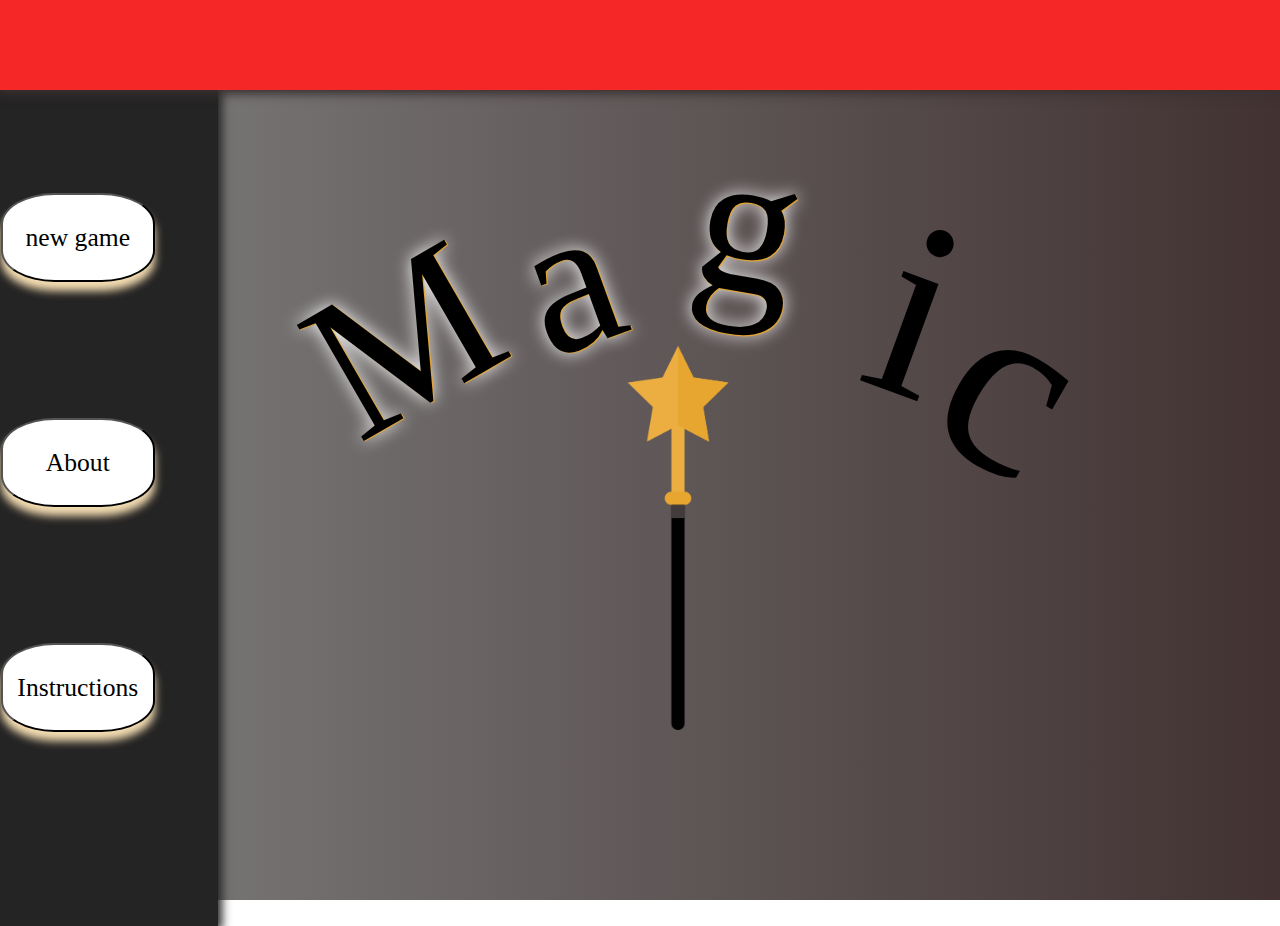
<file: html/homePage.html>
<!DOCTYPE html>
<html lang="en">
<head>
    <meta charset="UTF-8">
    <meta http-equiv="X-UA-Compatible" content="IE=edge">
    <meta name="viewport" content="width=device-width, initial-scale=1.0">
    <title>Document</title>

    
    <link rel="stylesheet" href="../css/homePage.css">
    <link rel="stylesheet" href="../css/styleSheet.css">
</head>
<body onload="timingMagic()">

   <script src="../js/homePage.js"></script>
  <script src="../js/js.js"></script>

    <div style="background-color:darkgrey; width:100%; height:100% ;top: 0%;
    left: 0%; position: absolute;">
        <header id="header"></header>

        <div id="board">
            <div id="logo">
                <div id="magic" class="magic">
                    <span id="M">M</span>
                    <span id="a">a</span>
                    <span id="g">g</span>
                    <span id="i">i</span>
                    <span id="c">c</span>
                </div>
                <div id="magicWend" class="m">
                   
                 
                </div>
            </div>
            <div class="buttenes">
                <div class="div_butten"><input type="button" class="butten" onclick="openGame()" value="new game" /></div>
                <div class="div_butten"><input type="button" class="butten" onclick="openAboute()" value="About" /></div>
                <div class="div_butten"><input type="button" class="butten" onclick="openInstructions()" value="Instructions" /></div>
            </div>
        </div>
    </div>
  
</body>
</html>
</file>
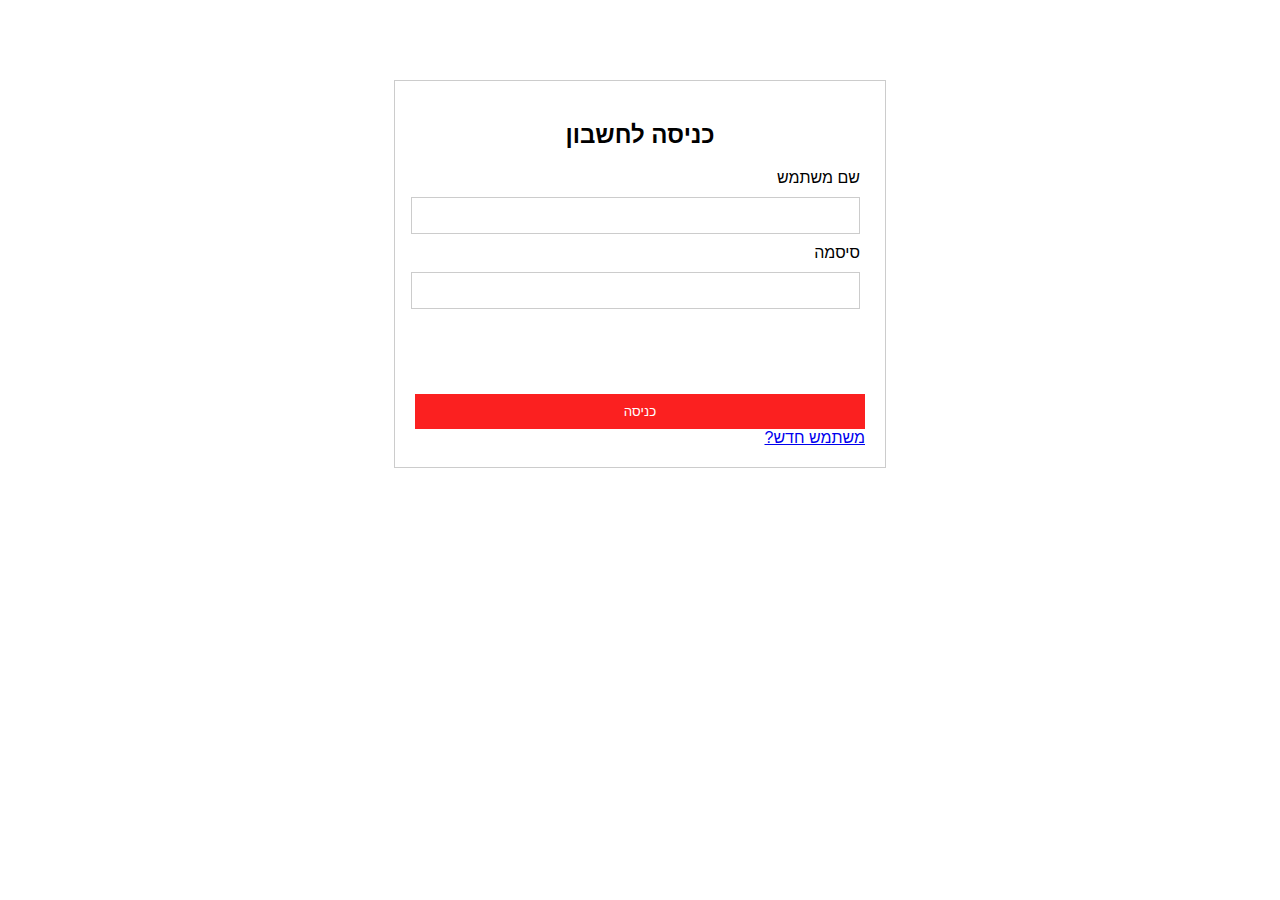
<file: html/login.html>
<!DOCTYPE html>
<html lang="en">
<head>
    <meta charset="UTF-8">
    <meta name="viewport" content="width=device-width, initial-scale=1.0">
    <title>התחברות</title>
    <link rel="stylesheet" href="../css/register&login.css">
    
</head>
<body>
    <script src="../js/login.js"></script>
    <br>
    <br>

  <br>
  <br>
    <div class="container">
    <h2>כניסה לחשבון</h2>
    <form id="login">
        <label for="playerName">שם משתמש</label>
        <input type="text" id="playerName" name="playerName" required>
        <label for="password">סיסמה</label>
        <input type="password" id="password" name="password" required>
        <h4 id="error">שם משתמש או סיסמה שגויים</h4>
        <button onclick="login()" type="button">כניסה</button>
        <a href="register.html">משתמש חדש?</a>
    </form>
</div>
</div>
</div>
</body>
</html>
</file>
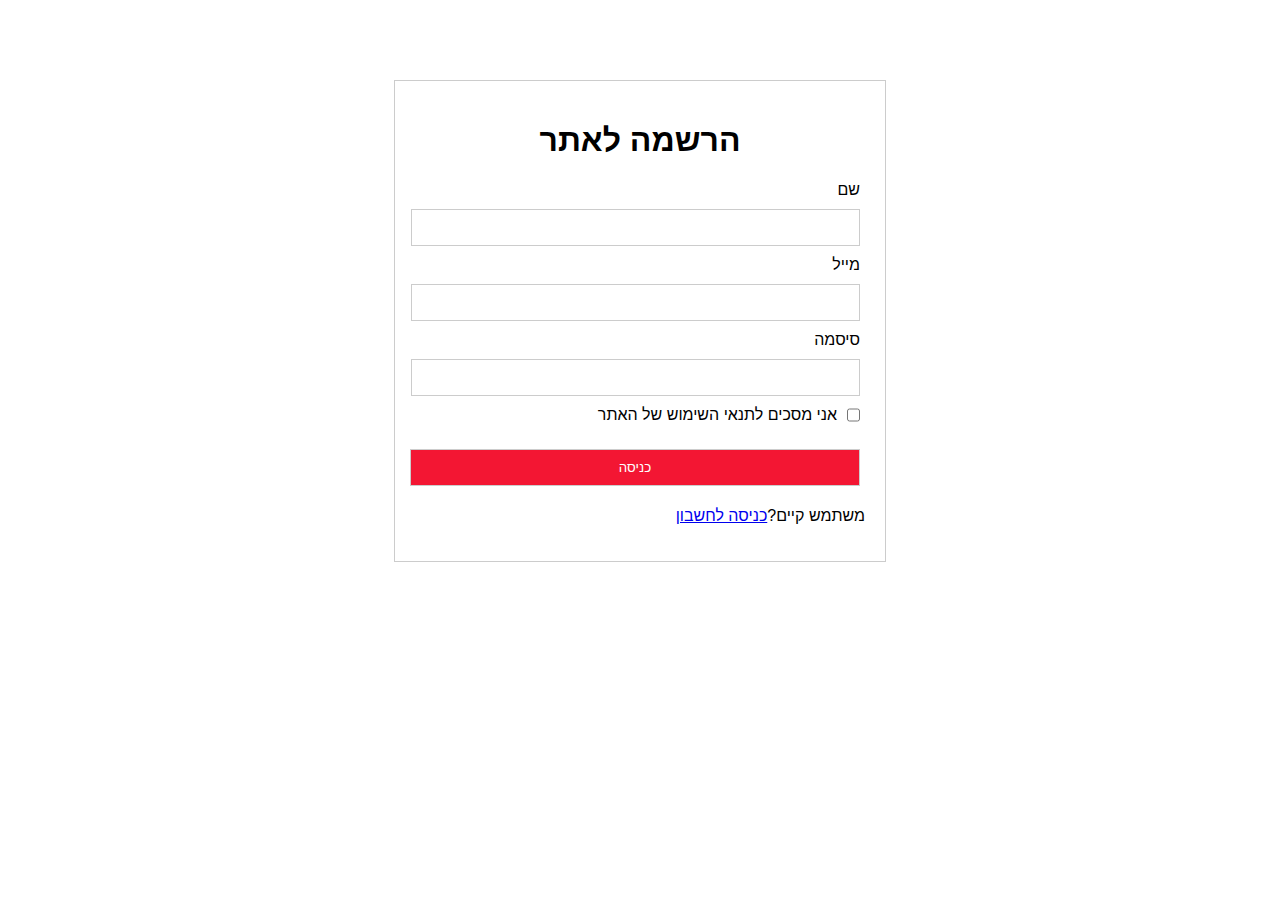
<file: html/register.html>
<!DOCTYPE html>
<html lang="en">
<head>
    <meta charset="UTF-8">
    <meta name="viewport" content="width=device-width, initial-scale=1.0">
    <title>הרשמה</title>
    <link rel="stylesheet" href="../css/register&login.css">
    <link rel="stylesheet" href="../css/styleSheet.css">
    <script src="../js/register.js"></script>
</head>
<body>
    <br>
    <br>

  <br>
  <br>
<div class="container">
    <h1>הרשמה לאתר</h1>
    <form>
    <label for="name">שם</label>
    <input type="text" id="name" name="name" required>
    <label for="email">מייל</label>
    <input type="email" id="email" name="email" required>
    <label for="password">סיסמה</label>
    <input type="password" id="password" name="password" required>
    <div class="checkbox">
        <input type="checkbox" id="terms" name="terms" required>
        <label for="terms" >אני מסכים לתנאי השימוש של האתר</label>
    </div>
   
</form>
<input type="submit" id="sumbit_" value="כניסה" onclick="logIn()" />
<p>משתמש קיים?<a href="login.html">כניסה לחשבון</a> </p>
</div>
</body>
</html>
</file>
<file: css/homePage.css>
#logo {
    margin-left: 20vw;
    position: absolute;
    margin-top: 1vw;
}

.magic {
    font-size: 20vmax;
    font-family: Candara;
    text-align: center;
    margin: auto;
    position: absolute;
    z-index: 150;
    margin-left: 3vw;
}

#magicWend {
    background-image: url('../images/magic-wand (2).png');
    height: 30vw;
    width: 30vw;
    background-size: cover;
    position: absolute;
    margin-top: 19vw;
    margin-left: 18vw;
    z-index: 200;

    -webkit-animation: moveMagicWend 1s infinite alternate;
}

@keyframes moveMagicWend {
    0% {
        transform: rotate(-50deg);
    }

    100% {
        transform: rotate(50deg);
    }
}

.magic span {
    transform-origin: bottom center;
}

#M {
    position: absolute;
    left: 6vw;
    top: 8vw;
    transform: rotate(-30deg);
}

#a {
    position: absolute;
    left: 21vw;
    top: 4vw;
    transform: rotate(-20deg);
}

#g {
    position: absolute;
    left: 30vw;
    transform: rotate(10deg);
}

#i {
    position: absolute;
    left: 42vw;
    top: 4vw;
    transform: rotate(20deg);
}

#c {
    position: absolute;
    left: 46vw;
    top: 9vw;
    transform: rotate(30deg);
}

.magicLetter {
    transition: all;
    transition-duration: 0.2s;
    font-size: 24vmax;
    color: white;
    text-shadow: 1px 0px 1px #e7a630, 0px 0px 30px white;
    z-index: 99;
}

.regularLetter {
    transition: all;
    transition-duration: 0.2s;
    font-size: 16vmax;
    color: black;
    text-shadow: 1px 1px 1px #e7a630, 0px 0px 17px white;
    z-index: 80;
}
</file>
<file: css/styleSheet.css>
table {
    border: dashed;
    text-align: center;
    margin: auto;
}


h1 {
    text-align: center;
}

.btn_all {
    height: 5vmax;
    width: 5vmax;
    display: inline-block;
    position: absolute;
    background-color: white;
    border-radius: 100%;
    box-shadow: 0px 0px 10px 3px white;
    top: 7vh;
}
#btn_help {

    right: 15vw;
}
#btn_goHome {

    right: 5vw;
}
#btn_newGame {
    text-align: center;
    font-family: Candara;
    font-weight: 900;
    font-size: 1.5vmax;
    right: 25vw;
}
#btn_history{
    text-align: center;
    font-family: Candara;
    font-weight: 900;
    font-size: 1.5vmax;
    right: 35vw;
}
.btn_all:hover {
    transform: scale(1.2);
}

.div_butten {
    width: 20vw;
    height: 15vh;
    display: inline-block;
    margin-top: 10vh;
    /*border-left: 30vh solid transparent;*/
}
buttenes:hover {
    width: 300px;
}

.butten {
    border-radius: 35%;
    background-color: white;
    color: black;
    width: 12vw;
    height: 7vw;
    font-family: fantasy;
    font-size:2vmax;
    margin-top: auto -10vh;
    margin-left: -14vh;
    box-shadow: 0 1vh 1vh wheat;
}

.buttenes {
    text-align: center;
    width: 15vmax;
    height: 90vh;
    color: gray;
    margin-left: auto 10vh;
    background-color: #252424;
    -webkit-transition: width 2s;
    transition: width 2s;
    padding: 1%;
    box-shadow: 0 0vh 1vh 4px #252424;
}
@keyframes moveStar {
    50% {
        transform: scale(1,1) rotate(-50deg);
    }

    50% {
        transform: scale(1.2,1);
    }
}
#s1 {
    top:10vw;
    position:absolute;
    -webkit-animation: moveStar 2s infinite alternate;
}
#s2 {
    -webkit-animation: moveStar 1s infinite alternate;
}
#s3 {
    -webkit-animation: moveStar 3s infinite alternate;
}

.div_butten:hover {
    opacity: 0.2;
    /*transform: scale(1.2);*/
}


.name {
    margin: auto;
    text-align: center;
    /*font-size: 220px;*/
    color: white;
    font-family: Candara;
}

#board {
    margin: auto;
    background-color: #949292;
    height: 90vh;
    background-image: linear-gradient(to right,gray,#423232);
}

#footer {
    background-color: darkkhaki;
    text-align: center;
    /*position: absolute;*/
}

#header {
    height: 10vh;
    background-color: #f52727;
    box-shadow: 0px 4px 9px 0px #3a3030;
    position: sticky;
}

button {
    background-color: transparent;
    border-color: transparent;
}



.flex {
    display: flex;

}

finish_icon {
    width: 15vw;
    height: 15vw;
}

.font {
    font-family: Arial;
    font-size: xx-large;
    text-align: center;
}

.h:hover {
    opacity: 0.2;
    transform: scale(1.2);
}

.h {
}

.message {
    font-size: 150px;
    position: absolute;
    top: 10vw;
    left: 18vw;
    z-index: 1000;
    color: white;
    text-shadow: 4px 4px 13px #ff2300, 4px -5px 20px black;
    /*animation-timing-function:cubic-bezier()*/
}
.Instructions {
    position: absolute;
    background-color:black;
    opacity: 0.2;
    color:black;
    text-align:center;
    z-index:100;
    margin:auto;
}
</file>
<file: css/register&login.css>
body {
  
    font-family: Arial, sans-serif;
    /* background-image: url(../pictures/background\ \(2\).jpg);
    background-repeat: no-repeat;
    background-attachment: fixed;
    background-size: cover; */
    direction: rtl;
  }
  .main-container{
    display: grid;
    grid-template-columns: auto auto;
  }
  .container {
    width: 450px;
    margin:auto auto;
    padding: 20px;
    border: 1px solid #ccc;
    background-color: #fff;
    direction: rtl;
  }

  h1, h2 {
    text-align: center;
    font-weight: bolder;
  }

  h4{
    color: white;
  }
  label {
    display: block;
    margin: 5px;
  }

  input {
    width: 95%;
    padding: 10px;
    margin: 5px;
    border: 1px solid #ccc;
  }

  button {
    width: 100%;
    padding: 10px;
    margin-top: 20px;
    background-color: #fb2020;
    color: #fff;
    border: none; cursor: pointer;
}

.checkbox {
  display: flex;
  width: initial;
  margin-right: 0;
}

input[type=checkbox]{
width: auto;
}
#sumbit_{
  width: 100%;
  padding: 10px;
  margin-top: 20px;
  background-color: #f31633;
  color: #fff;
  
}
#erorr
{
  
}
</file>
